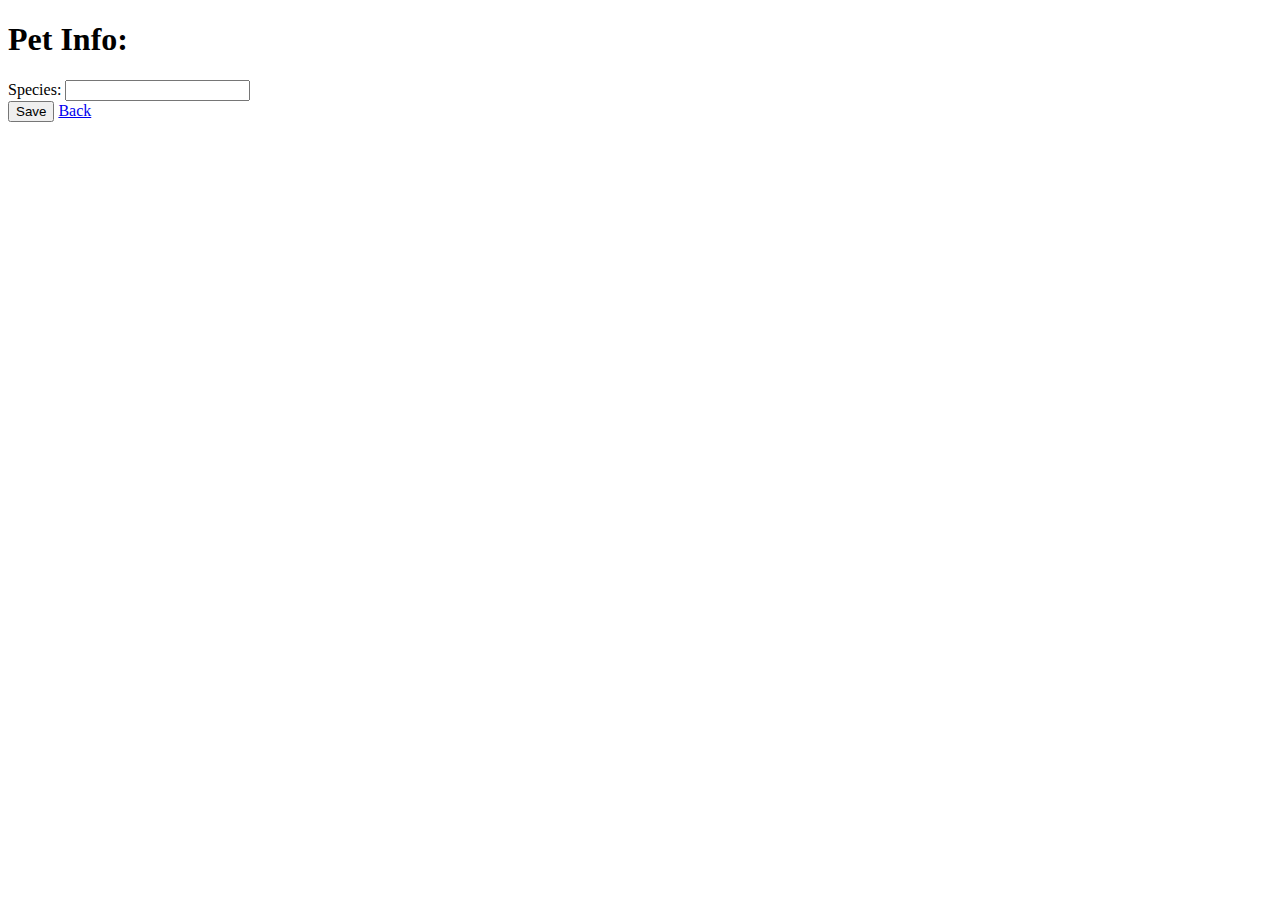
<file: src/main/resources/templates/add-pet-page.html>
<!DOCTYPE html>
<html lang="en" xmlns:th="http://www.thymeleaf.org">
<head>
    <meta charset="UTF-8"/>
    <title>Add pet</title>
    <link rel="stylesheet" type="text/css" th:href="@{/css/style.css}">
</head>
<body>

<form id="add-pet-form" th:action="@{/pet/add}" th:method="post" action="add-pet-page.html">
    <h1>Pet Info:</h1>

    <div class="row">
        <label for="species-input">Species:</label>
        <input id="species-input" name="species" type="text" value=""/>
    </div>

    <div class="row">
        <button type="submit">Save</button>
        <a th:href="@{/pet}" href="pets-page.html">Back</a>
    </div>
</form>

</body>
</html>
</file>
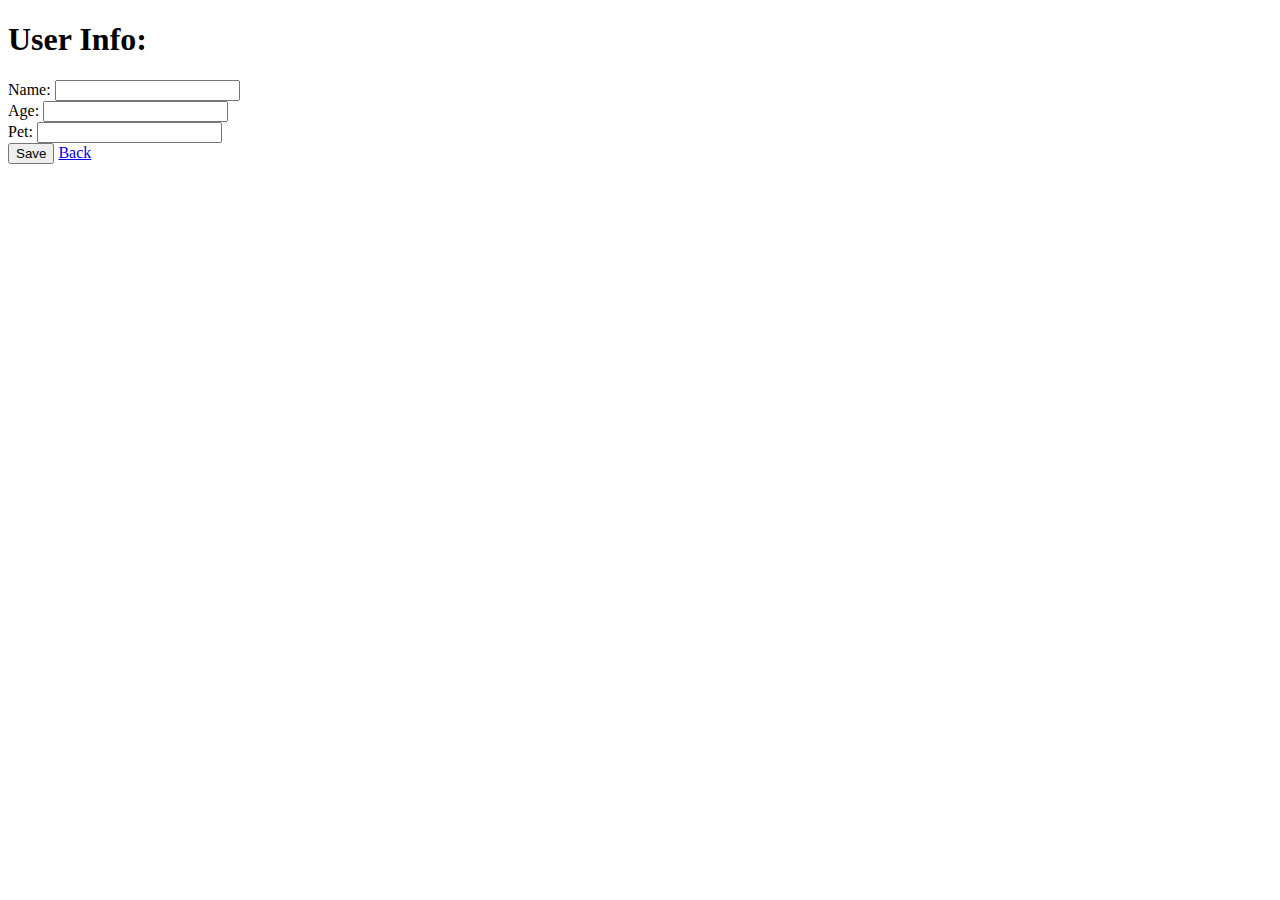
<file: src/main/resources/templates/add-user-page.html>
<!DOCTYPE html>
<html lang="en" xmlns:th="http://www.thymeleaf.org">
<head>
    <meta charset="UTF-8"/>
    <title>Add user</title>
    <link rel="stylesheet" type="text/css" th:href="@{/css/style.css}">
</head>
<body>

<form id="add-user-form" th:action="@{/user/add}" th:method="post" action="add-user-page.html">
    <h1>User Info:</h1>

    <div class="row">
        <label for="name-input">Name:</label>
        <input id="name-input" name="name" type="text" value=""/>
    </div>
    <div class="row">
        <label for="age-input">Age:</label>
        <input id="age-input" name="age" type="text" value=""/>
    </div>
    <div class="row">
        <label for="pet-input">Pet:</label>
        <input id="pet-input" name="pet" type="text" value=""/>
    </div>

    <div class="row">
        <button type="submit">Save</button>
        <a th:href="@{/user}" href="users-page.html">Back</a>
    </div>

</form>

</body>
</html>
</file>
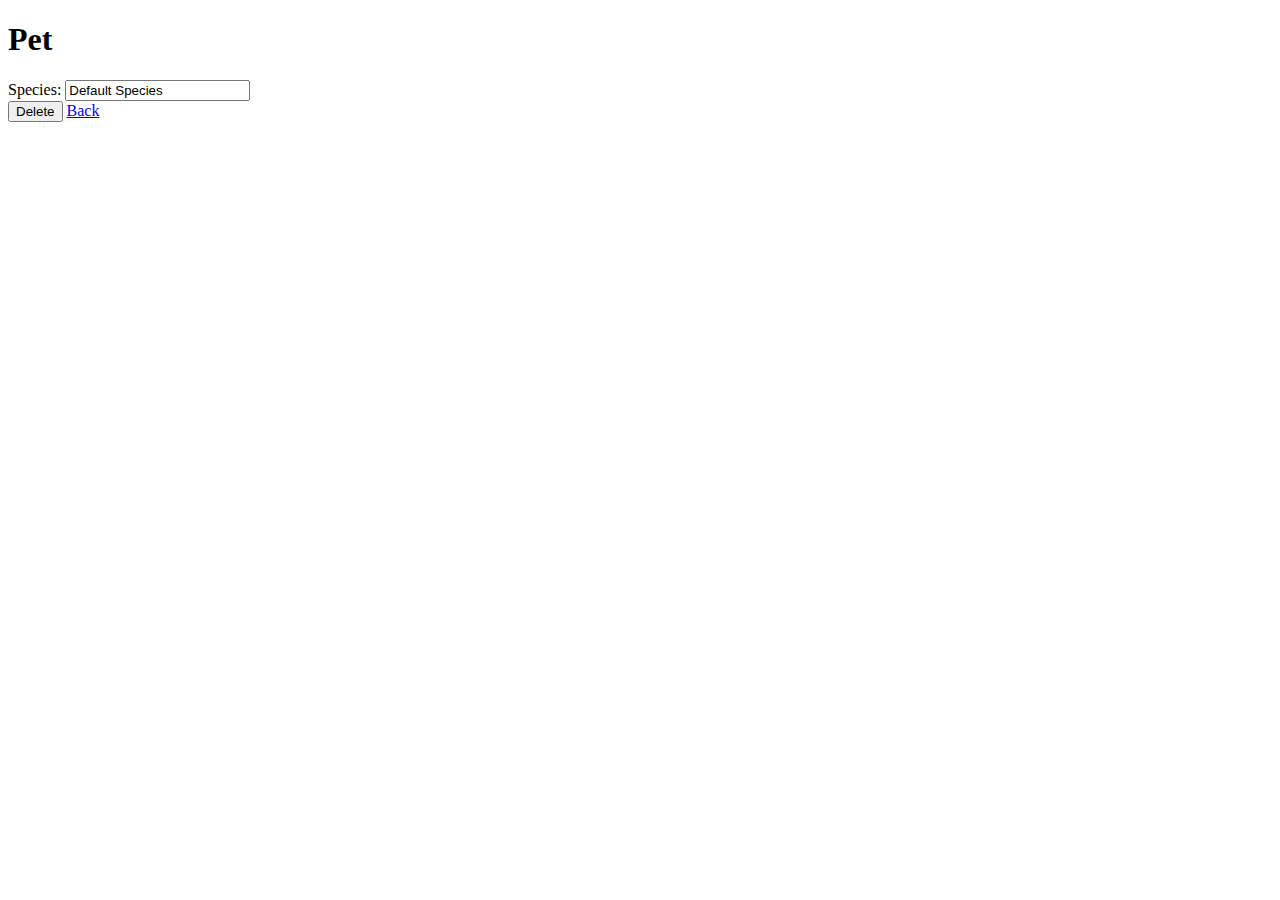
<file: src/main/resources/templates/delete-pet-page.html>
<!DOCTYPE html>
<html lang="en" xmlns:th="http://www.thymeleaf.org">
<head>
    <meta charset="UTF-8"/>
    <title>Delete pet</title>
    <link rel="stylesheet" type="text/css" th:href="@{/css/style.css}">
</head>
<body>

<form id="edit-form" th:action="@{/pet/{id}/delete(id=${petDto.id})}" th:method="post" action="delete-pet-page.html">
    <h1>Pet</h1>

    <div class="row">
        <label for="title-input">Species:</label>
        <input id="title-input" name="species" type="text" readonly="readonly" th:value="${petDto.species}" value="Default Species"/>
    </div>

    <div class="row">
        <button type="submit">Delete</button>
        <a th:href="@{/pet}" href="pets-page.html">Back</a>
    </div>
</form>

</body>
</file>
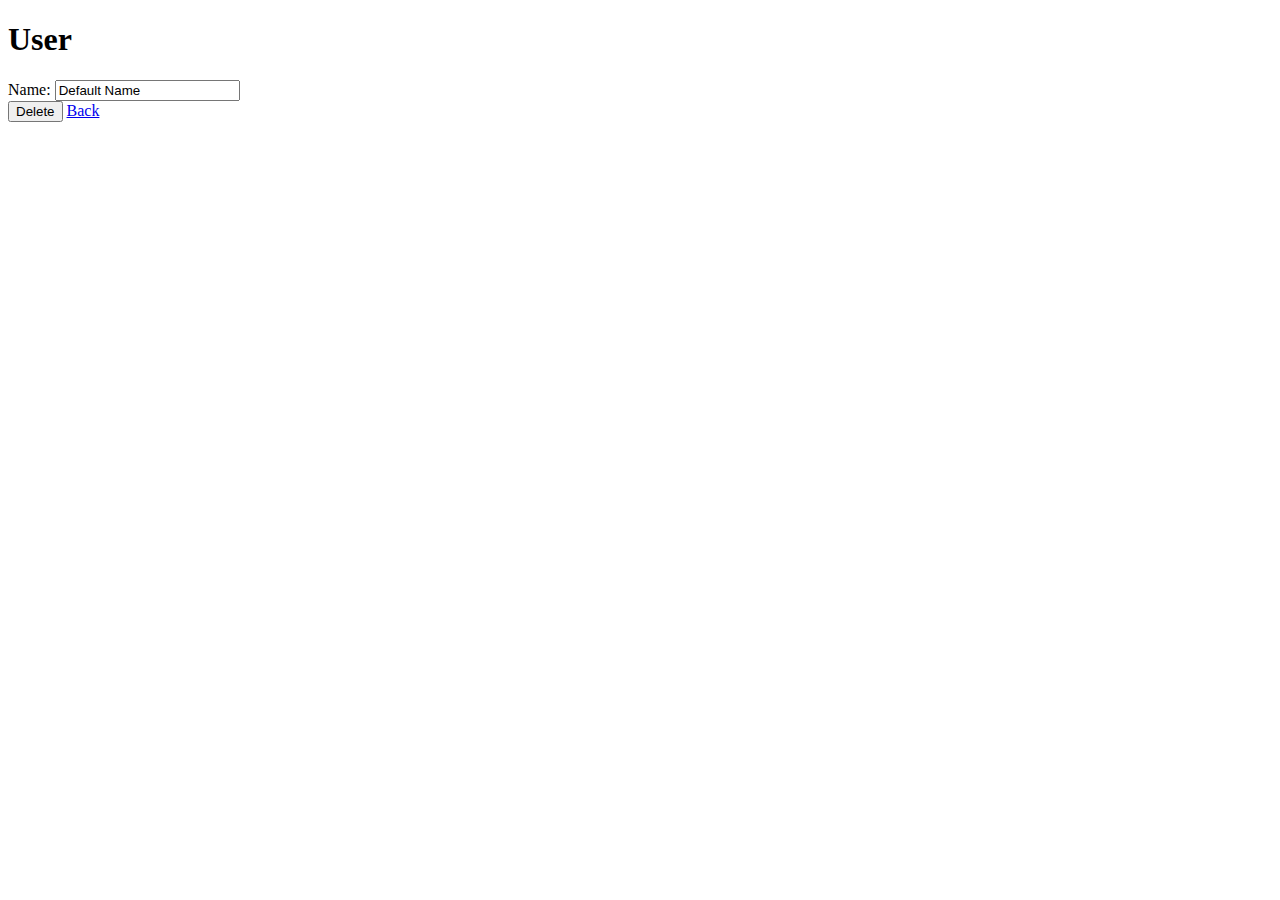
<file: src/main/resources/templates/delete-user-page.html>
<!DOCTYPE html>
<html lang="en" xmlns:th="http://www.thymeleaf.org">
<head>
    <meta charset="UTF-8"/>
    <title>Delete user</title>
    <link rel="stylesheet" type="text/css" th:href="@{/css/style.css}">
</head>
<body>

<form id="edit-form" th:action="@{/user/{id}/delete(id=${userDto.id})}" th:method="post" action="delete-user-page.html">
    <h1>User</h1>

    <div class="row">
        <label for="title-input">Name:</label>
        <input id="title-input" name="name" type="text" readonly="readonly" th:value="${userDto.name}" value="Default Name"/>
    </div>

    <div class="row">
        <button type="submit">Delete</button>
        <a th:href="@{/user}" href="users-page.html">Back</a>
    </div>
</form>

</body>
</file>
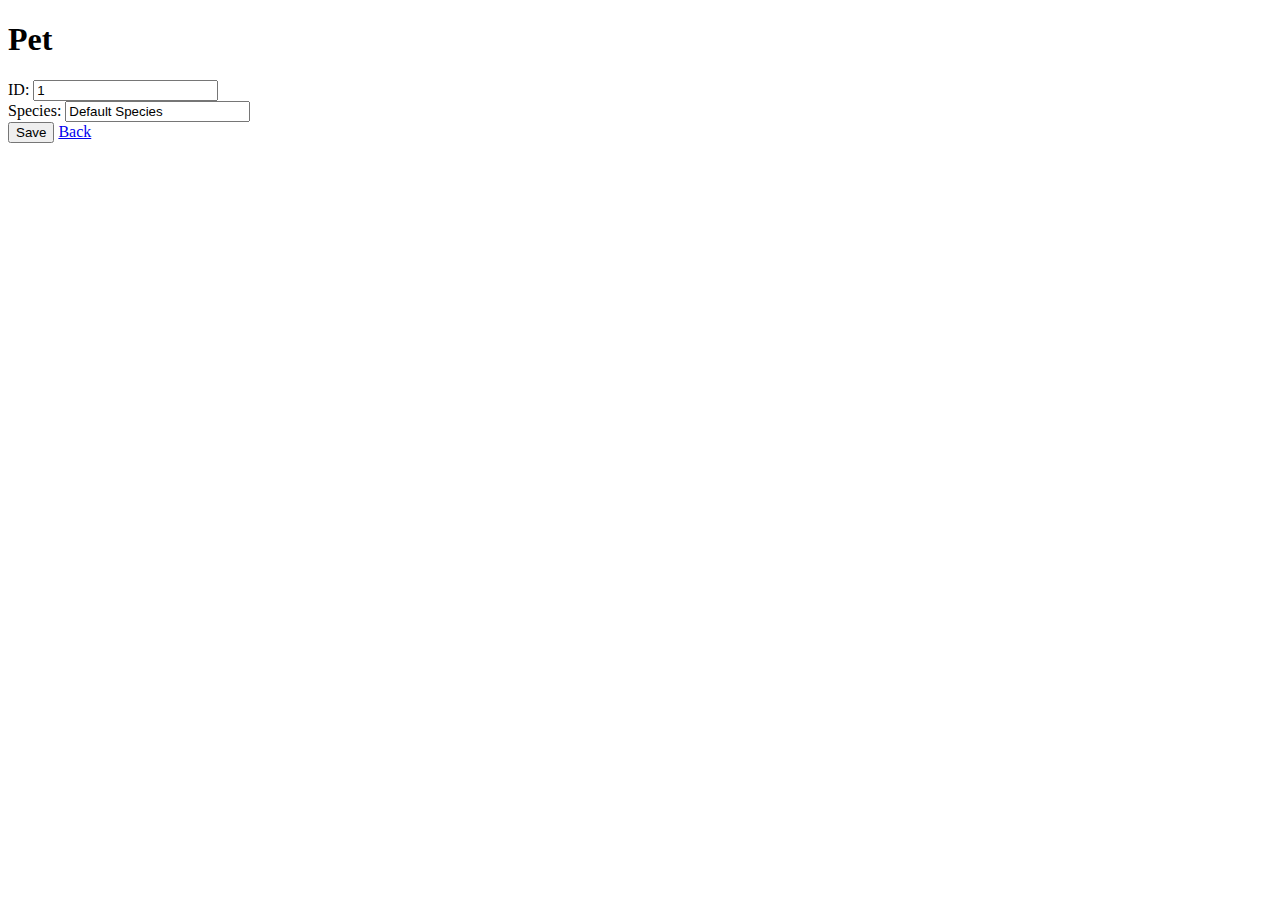
<file: src/main/resources/templates/edit-pet-page.html>
<!DOCTYPE html>
<html lang="en" xmlns:th="http://www.thymeleaf.org">
<head>
    <meta charset="UTF-8"/>
    <title>Edit pet</title>
    <link rel="stylesheet" type="text/css" th:href="@{/css/style.css}">
</head>
<body>

<form id="edit-form" th:action="@{/pet/{id}/edit(id=${petDto.id})}" th:method="post" action="edit-pet-page.html">
    <h1>Pet</h1>

    <div class="row">
        <label for="id-input">ID:</label>
        <input id="id-input" type="text" readonly="readonly" th:value="${petDto.id}" value="1"/>
    </div>

    <div class="row">
        <label for="title-input">Species:</label>
        <input id="title-input" name="species" type="text" th:value="${petDto.species}" value="Default Species"/>
    </div>

    <div class="row">
        <button type="submit">Save</button>
        <a th:href="@{/pet}" href="pets-page.html">Back</a>
    </div>
</form>

</body>
</file>
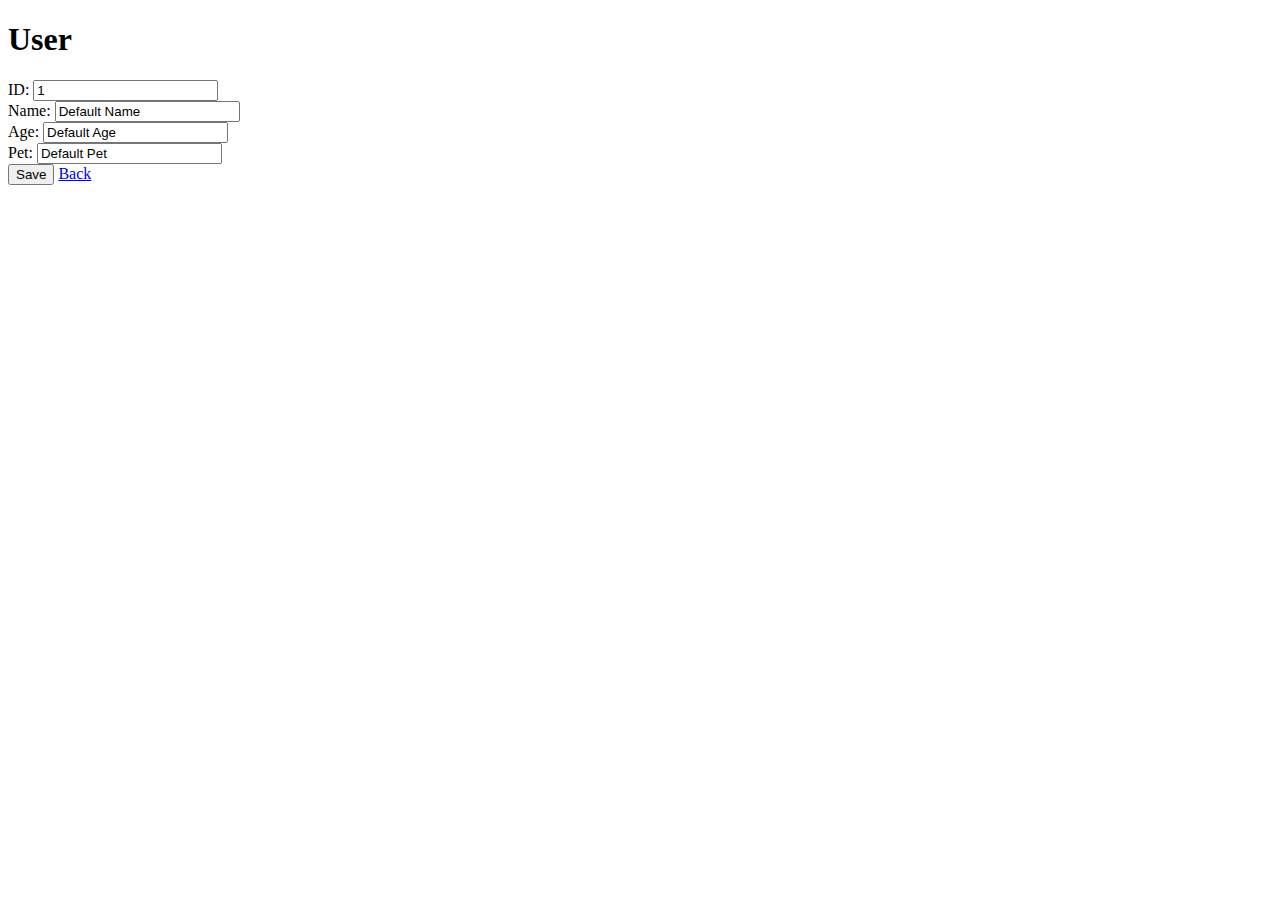
<file: src/main/resources/templates/edit-user-page.html>
<!DOCTYPE html>
<html lang="en" xmlns:th="http://www.thymeleaf.org">
<head>
    <meta charset="UTF-8"/>
    <title>Edit user</title>
    <link rel="stylesheet" type="text/css" th:href="@{/css/style.css}">
</head>
<body>

<form id="edit-form" th:action="@{/user/{id}/edit(id=${userDto.id})}" th:method="post" action="edit-user-page.html">
    <h1>User</h1>

    <div class="row">
        <label for="id-input">ID:</label>
        <input id="id-input" type="text" readonly="readonly" th:value="${userDto.id}" value="1"/>
    </div>

    <div class="row">
        <label for="title-input">Name:</label>
        <input id="title-input" name="name" type="text" th:value="${userDto.name}" value="Default Name"/>
    </div>
    <div class="row">
        <label for="age-input">Age:</label>
        <input id="age-input" name="age" type="text" th:value="${userDto.age}" value="Default Age"/>
    </div>
    <div class="row">
        <label for="pet-input">Pet:</label>
        <input id="pet-input" name="pet" type="text" th:value="${userDto.pet}" value="Default Pet"/>
    </div>

    <div class="row">
        <button type="submit">Save</button>
        <a th:href="@{/user}" href="users-page.html">Back</a>
    </div>
</form>

</body>
</file>
